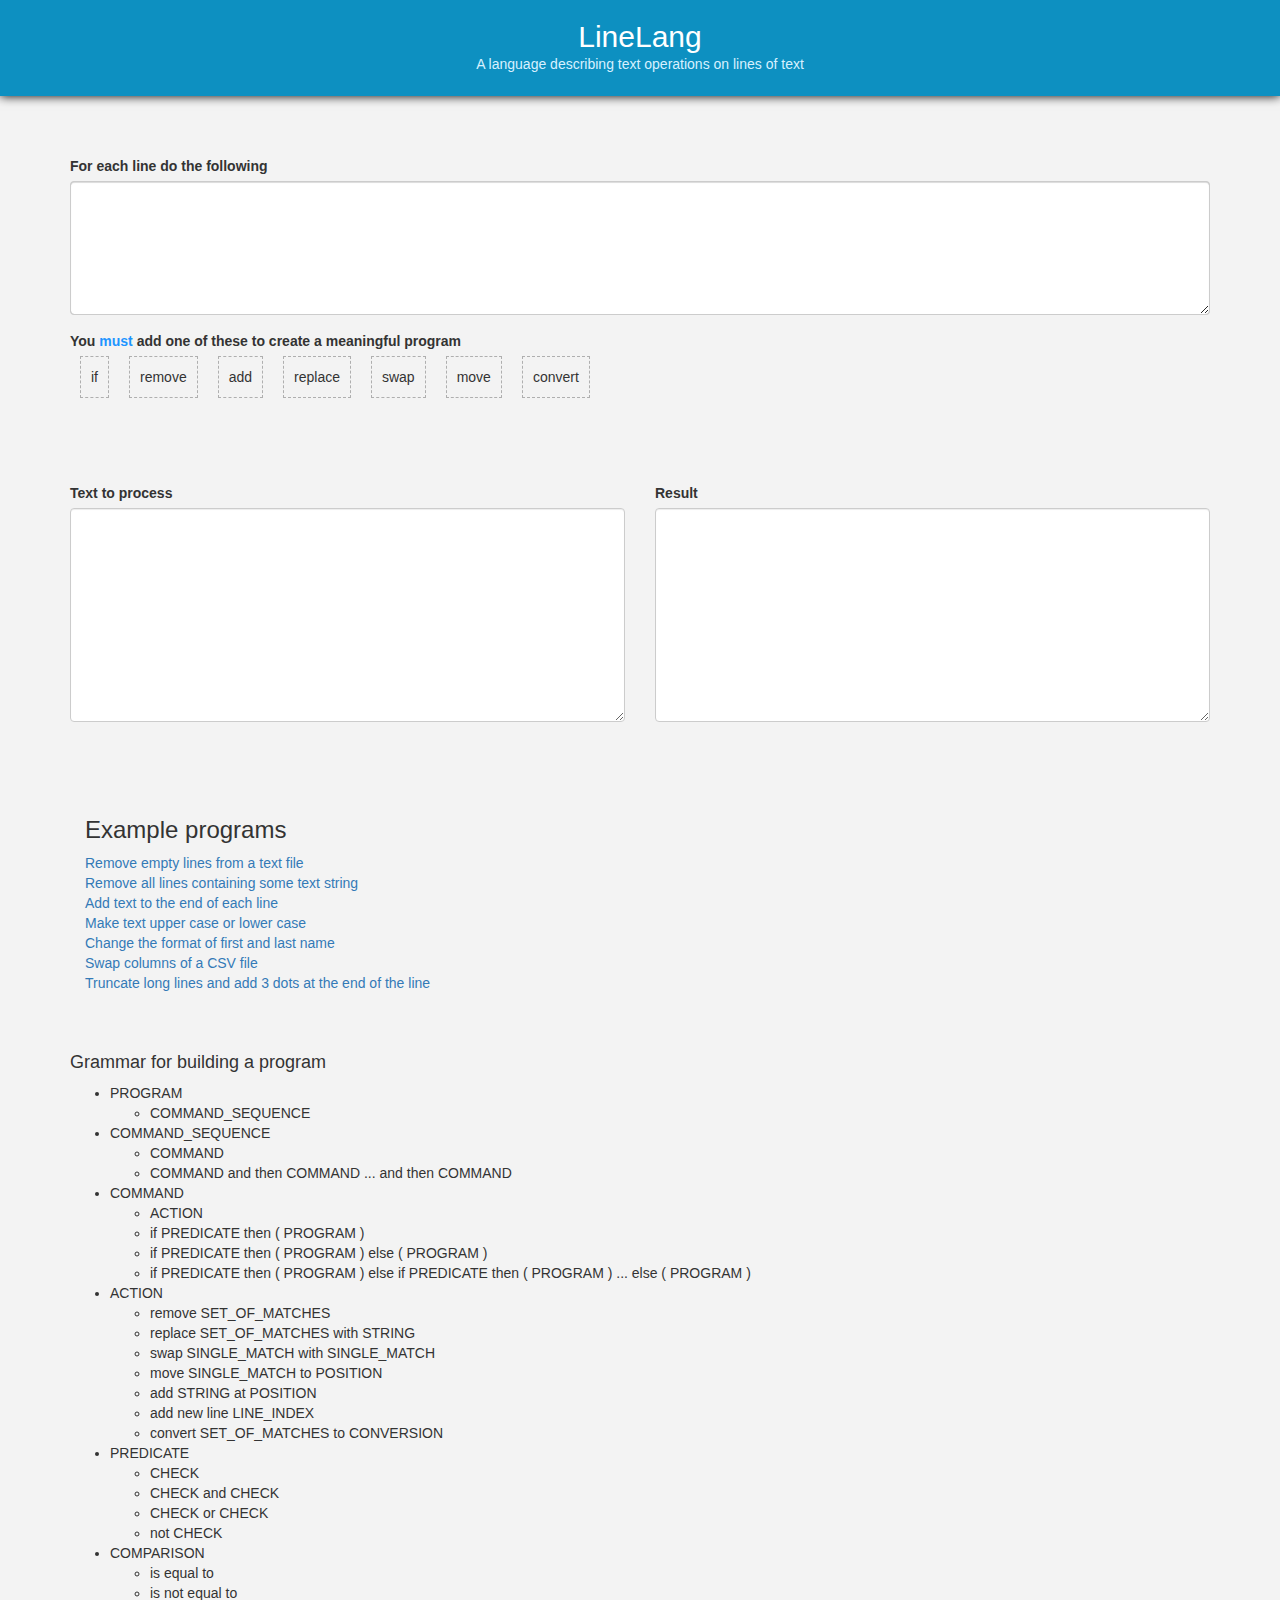
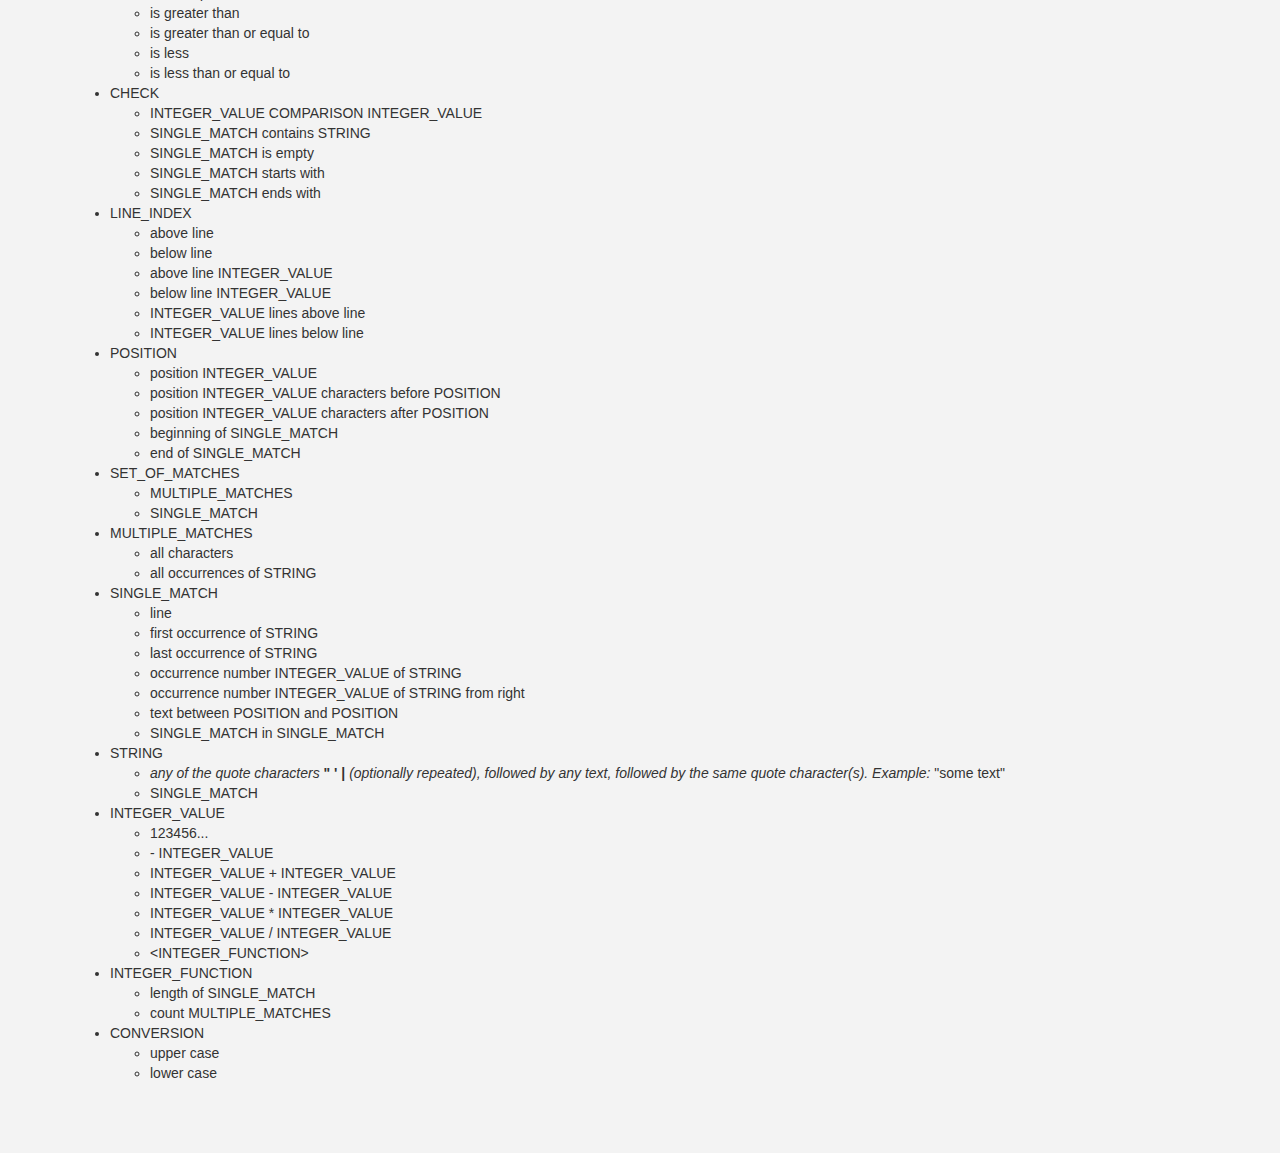
<file: index.html>
<!DOCTYPE html>
<html>
<head>
    <meta charset="UTF-8">
    <title>LineLang</title>
    <script src="https://ajax.googleapis.com/ajax/libs/jquery/3.1.1/jquery.min.js"></script>
    <link rel="stylesheet" href="https://maxcdn.bootstrapcdn.com/bootstrap/3.3.7/css/bootstrap.min.css"
          integrity="sha384-BVYiiSIFeK1dGmJRAkycuHAHRg32OmUcww7on3RYdg4Va+PmSTsz/K68vbdEjh4u" crossorigin="anonymous">
    <script src="https://maxcdn.bootstrapcdn.com/bootstrap/3.3.7/js/bootstrap.min.js"
            integrity="sha384-Tc5IQib027qvyjSMfHjOMaLkfuWVxZxUPnCJA7l2mCWNIpG9mGCD8wGNIcPD7Txa"
            crossorigin="anonymous"></script>
    <script src="linelang.js"></script>
    <script src="init.js"></script>
    <link rel="stylesheet" type="text/css" href="styles.css">
    <link rel="icon" href="favicon.ico" type="image/x-icon"/>
</head>
<body>
<div class="header">
    <h2 class="logo"><a href="/">LineLang</a></h2>
    <p class="slogan">A language describing text operations on lines of text</p>
</div>
<div class="content">
    <div class="container">

        <div class="spacer"></div>
        <?php echo $program_description;?>
        <form>
            <div class="row">
                <div class="form-group col-sm-12">
                    <label>For each line do the following</label>
                    <div class="textarea-merger">
                        <textarea id="program" class="form-control" rows="6"></textarea>
                        <textarea id="highlight-textarea" class="form-control" rows="6"></textarea>
                    </div>
                </div>
            </div>

            <div class="row">
                <div class="form-group col-sm-12">
                    <label id="hint-label">You <span class='blue'>must</span> add one of these to create a meaningful
                        program</label>
                    <div id="suggestions"></div>
                </div>
            </div>
            <div class="spacer"></div>
            <div class="row">
                <div class="form-group col-sm-6">
                    <label>Text to process</label>
                    <textarea id="input" class="form-control" rows="10"></textarea>
                </div>

                <div class="form-group col-sm-6">
                    <label>Result</label>
                    <textarea id="output" class="form-control" rows="10"></textarea>
                </div>
            </div>
            <div class="spacer"></div>
            <div class="col-sm-12">
                <h3>Example programs</h3>
                <div id="examples"></div>
            </div>
            <div class="spacer"></div>
            <h4>Grammar for building a program</h4>
            <div id="grammar"></div>
            <div class="spacer"></div>
        </form>
    </div>
</div>
</body>
</html>
<script>
    var examples = [
        ["Remove empty lines from a text file", "if line is empty then remove line", "Some text\n\nSome more text\n\nEven more text"],
        ["Remove all lines containing some text string", "if line contains \"bad\" then remove line", "The weather is nice\nThe month is bad\nThe sky is nice\nThe water is bad"],
        ["Add text to the end of each line", "add \" soon.\" at end of line", "See you\nI will be home\nThe days will be warm"],
        ["Make text upper case or lower case", "if line contains \"!\" then convert all characters to upper case else convert all characters to lower case", "Some text!\nSome more text\nEven more text!"],
        ["Change the format of first and last name", "add \" \" at beginning of line and then\nmove text between beginning of last occurrence of \" \" and end of line to position 0 and then\nremove first occurrence of \" \" and then\nreplace text between position 1 and beginning of first occurrence of \" \" with \".\"", "James Smith\nJohn Johnson\nRobert Williams"],
        ["Swap columns of a CSV file", "swap text between\n  beginning of line \nand \n  beginning of first occurrence of \",\"\nwith \ntext between \n  end of occurrence number 3 of \",\" \nand \n  beginning of occurrence number 4 of \n\",\"", "Jack,Manchester,Bike,1,1992\nMichael,London,Car,2,1988\nPete,Birmingham,Bike,3,1991"],
        ["Truncate long lines and add 3 dots at the end of the line", "if <length of line> is greater than 30 then\n  remove text between position 10 and end of line and then\n  add \"...\" at end of line", "This is a long line. This is a long line.\nThis is a short line."]
    ];
    var examples_div = document.getElementById("examples");
    examples.forEach(example => {
        var name = example[0];
        var program = example[1];
        var input = example[2];
        var a = document.createElement("a");
        a.innerHTML = name;
        a.onclick = () => {
            document.getElementById("program").innerHTML = program;
            document.getElementById("input").innerHTML = input;
            $('textarea').trigger('input');
        };
        var div = document.createElement("div");
        div.appendChild(a);
        examples_div.appendChild(div);
    })
</script>
</file>
<file: styles.css>
a {
    cursor: pointer;
}
#highlight-textarea{
    color: rgb(204, 26, 26);
    position: absolute;
    z-index: -1;
    font-family: monospace;
}
#program{
    background-color: rgba(255, 255, 255, 0);
    font-family: monospace;
    position: absolute;
}
.content{
    position: absolute;
    top: 96px;
    width: 100%;
}
body{
    background-color: #f3f3f3;
}
.block {
    position: relative;
    margin: 20px;
}
textarea{
    background-color: #fff;
    border-radius: 5px;
    border: 1px solid #eaeaea;
    height: 300px;
}
.suggestion-block{
    padding: 10px;
    float: left;
    margin: 10px;
    border: 1px dashed #afafaf;
    text-align: center;
}
.suggestion-block:hover{
    background-color: #fff;
    border: 1px solid #d2d2d2;
    cursor: pointer;
}
#suggestions{
    margin-top: -10px;
    overflow: auto;
    height: auto;
}
.blue{
    color: #1d95ff;
}
.gray{
    color: #868686;
}
.header {
    width: 100%;
    top: 0;
    position: absolute;
    text-align: center;
    height: 96px;
    background-color: #0d90c1;
    z-index: -1;
    box-shadow: 0 0 10px #000;
}
h2{
    color: #fff;
}
.slogan{
    color: #d7f0ff;
    margin-top: -9px;
    text-align: center;
}
.spacer{
    height: 60px;
    float: left;
    width: 100%;
}
.logo{
    text-align: center;
}
.logo a{
    color: #ffffff;
}
a:hover{
    text-decoration: none;
}
.textarea-merger{
    position: relative;
    width: 100%;
    height: 135px;
}
.red{
    color: #f00;
}
</file>
